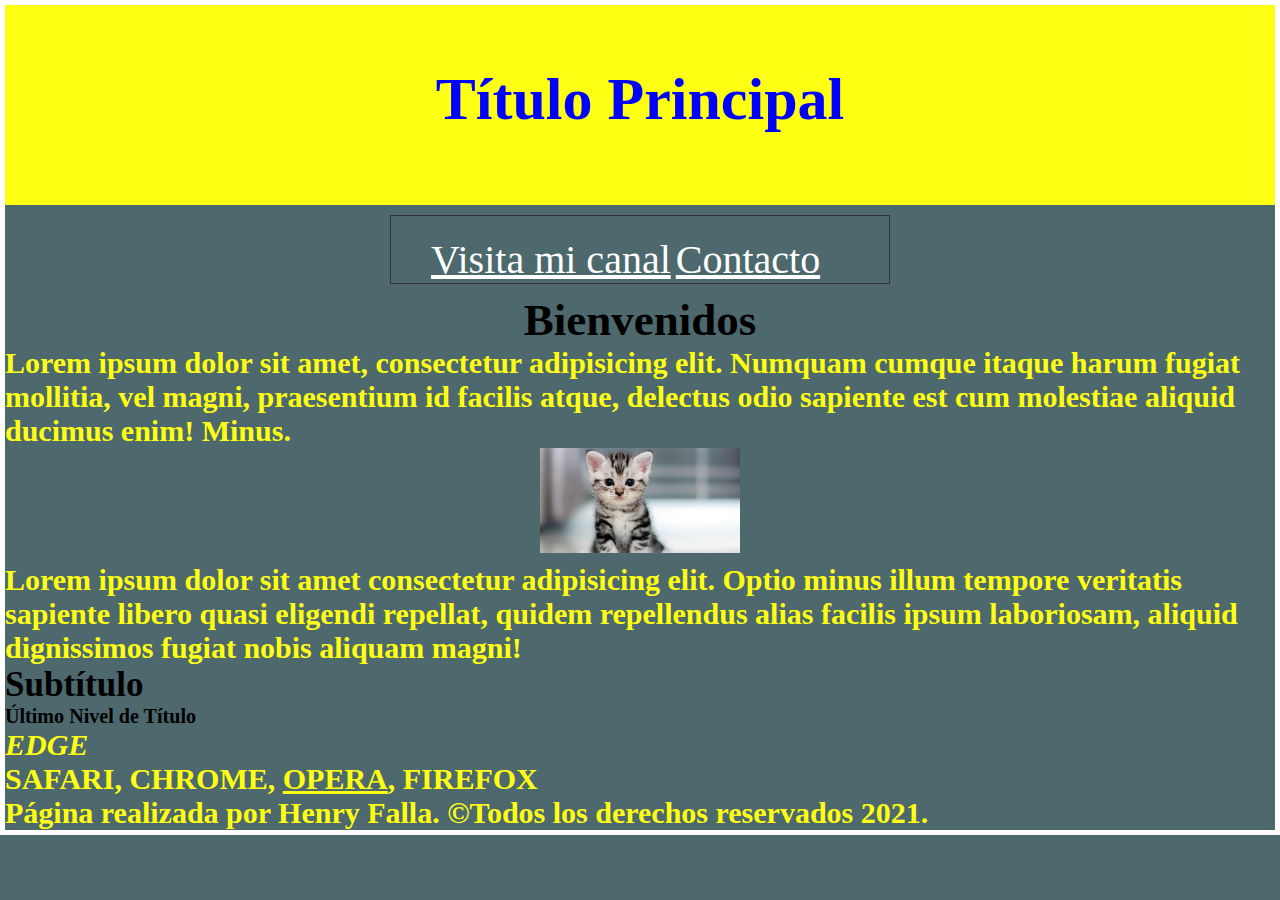
<file: index.html>
<!DOCTYPE html>
<html lang="en">
<head>
	<meta charset="UTF-8">
	<meta http-equiv="X-UA-Compatible" content="IE=edge">
	<meta name="viewport" content="width=device-width, initial-scale=1.0">
	<link rel="stylesheet" href="css/style.css">
	<title>Inicio</title>
</head>
<body>
	<header>
		<h1>Título Principal</h1>
	</header>
	<nav>
		<a href="https://sena.territorio.la/cms/index.php" target="_blank">Visita mi canal</a>
		<a href="contacto.html">Contacto</a><br>
	</nav>
	<section>
		<h2>Bienvenidos</h2>
		<p>Lorem ipsum dolor sit amet, consectetur adipisicing elit. Numquam cumque itaque harum fugiat mollitia, vel magni, praesentium id facilis atque, delectus odio sapiente est cum molestiae aliquid ducimus enim! Minus.</p>
		<a href="https://www.google.com.co/" target="_blank">
			<div>
				<img src="images/gatito.jpg" alt="Gatito">
			</div>
		</a>
		<p>Lorem ipsum dolor sit amet consectetur adipisicing elit. Optio minus illum tempore veritatis sapiente libero quasi eligendi repellat, quidem repellendus alias facilis ipsum laboriosam, aliquid dignissimos fugiat nobis aliquam magni!</p>
	</section>
	<aside>
		<h3>Subtítulo</h3>
		<h6>Último Nivel de Título</h6>
		<p><i>EDGE</i><br> SAFARI, <b>CHROME</b>, <u>OPERA</u>, FIREFOX</p>
	</aside>
	<footer>
		<p>Página realizada por Henry Falla. &copy;Todos los derechos reservados 2021.</p>
	</footer>
</body>
</html>
</file>
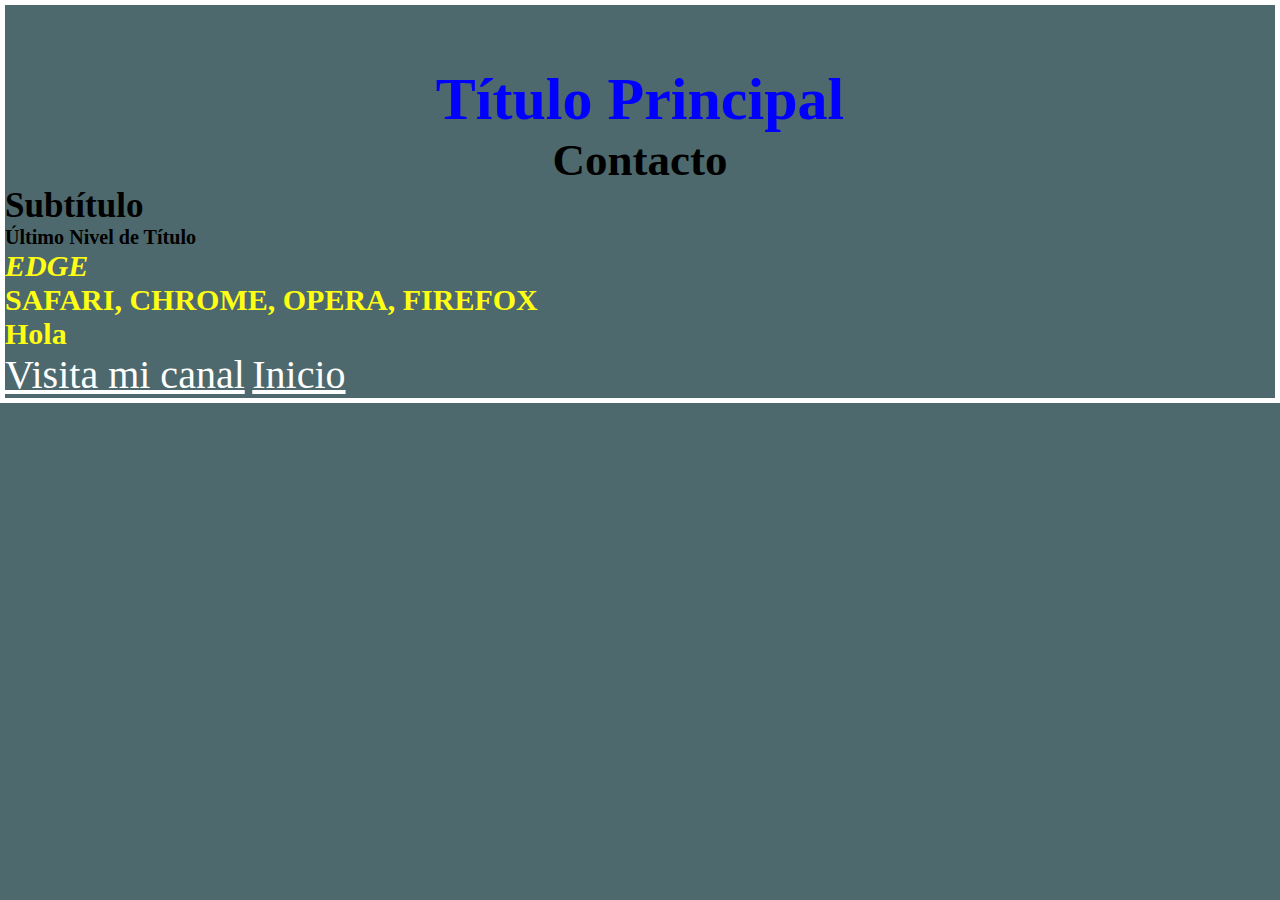
<file: contacto.html>
<!DOCTYPE html>
<html lang="en">
<head>
    <meta charset="UTF-8">
    <meta http-equiv="X-UA-Compatible" content="IE=edge">
    <meta name="viewport" content="width=device-width, initial-scale=1.0">
    <link rel="stylesheet" href="css/style.css">
    <title>Contacto</title>
</head>
<body>
    <h1>Título Principal</h1>
    <h2>Contacto</h2>
    <h3>Subtítulo</h3>
    <h6>Último Nivel de Título</h6>
    <p><i>EDGE</i><br> SAFARI, <b>CHROME</b>, OPERA, FIREFOX</p>
    <p>Hola</p>
    <a href="https://sena.territorio.la/cms/index.php" target="blank">Visita mi canal</a>
    <a href="index.html">Inicio</a>
</body>
</html>
</file>
<file: css/style.css>
*{
    margin: 0;
    padding: 0;
    box-sizing: border-box;
}

html{
    font-size: 30px;
}

body{
    background-color:rgba(33,67,73,0.8);
    width:100vw;
    border:5px solid #FFF;
    margin: 0 auto;
}

header{
    height: 200px;
    background-color: #FFFF13;
}

h1{
    color:#0000FF;
    text-align: center;
    padding-top: 60px;
    /* background-color: #FFF; */
    /* border:2px dashed #F00; */
}

nav{
    font-size: 20px;
    border:1px solid #333;
    margin:10px auto;
    /* margin-bottom: 200px; */
    /* padding: 20px 5px; */
    padding-top: 20px;
    padding-left: 40px;
    width: 500px;

}

p{
    font-weight: bold;
    color:#FFFF13;
}

a{
    color:#FFF;
    font-size: 40px;
}

h2{
    text-align: center;
}


div{
    text-align: center;
}

div img{
    /* height:100vh; */
    width: 200px;
}
</file>
